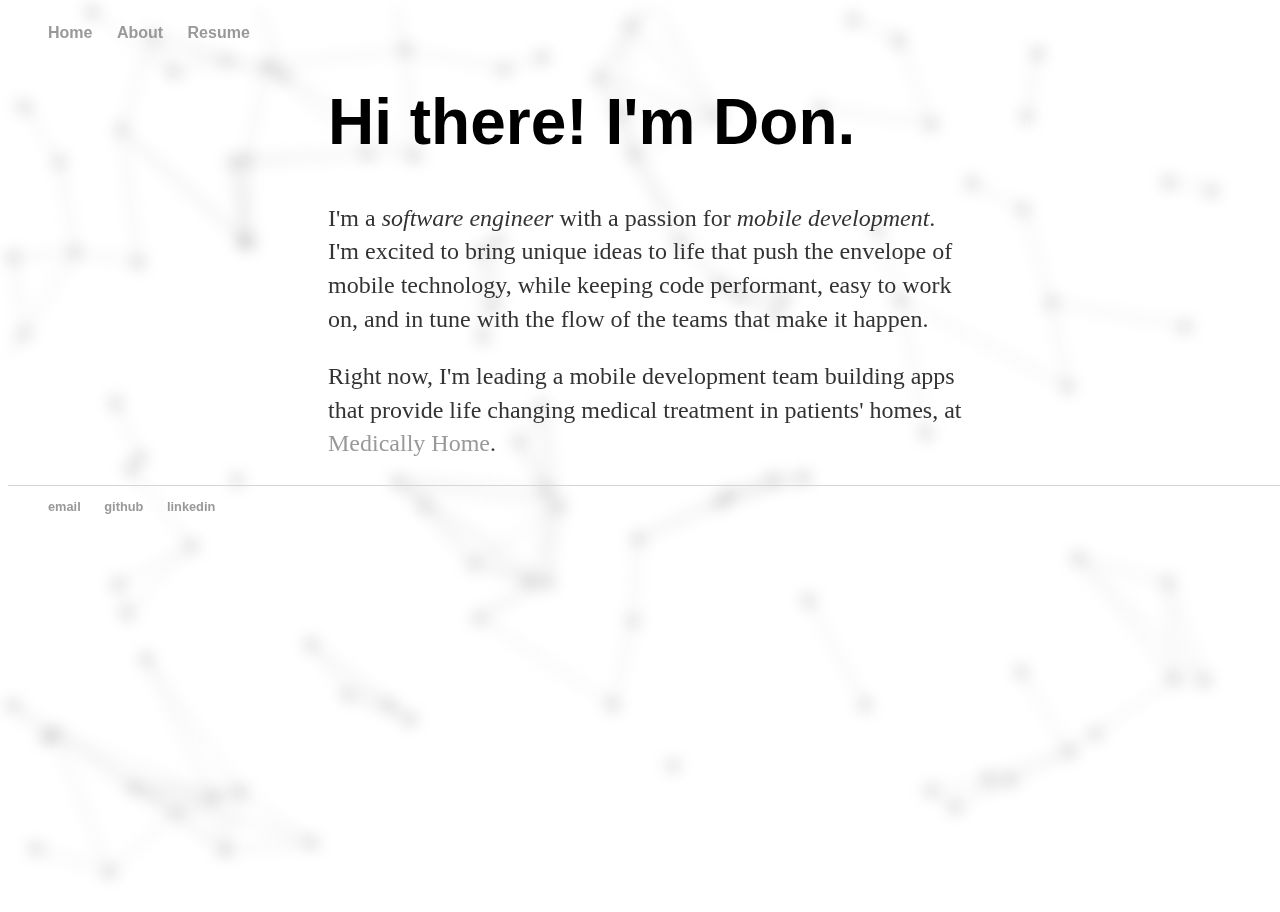
<file: index.html>
<!DOCTYPE html>

<html>

<head>
  <title>Donald Gaxho - Software Engineer</title>
  <link rel="stylesheet" type="text/css" href="./css/main.css" />
  <script src="https://ajax.googleapis.com/ajax/libs/jquery/3.2.1/jquery.min.js"></script>
  <script src="./js/particles.js"></script>
</head>

<body>
  <nav>
    <div id="particleContainer">
      <div id="particles" />
    </div>
    <ul>
      <li><a href="/">Home</a></li>
      <li><a href="/about">About</a></li>
      <li><a href="/resume">Resume</a></li>
    </ul>
    <div id="mainContent">
      <div class="blurb">
        <h1>Hi there! I'm Don.</h1>
        <p>I'm a <em>software engineer</em> with a passion for <em>mobile development</em>. I'm excited to bring unique ideas to life that push the envelope of mobile technology, while keeping code performant, easy to work on, and in tune with the flow of the teams that make it happen.</p>
        <p>Right now, I'm leading a mobile development team building apps that provide life changing medical treatment in patients' homes, at <a href="https://www.medicallyhome.com/hospital-at-home-videos/">Medically Home</a>.</p>
      </div>
    </div>
    <footer>
      <ul>
        <li><a href="mailto:dgaxho@gmail.com">email</a></li>
        <li><a href="https://github.com/dodongo">github</a></li>
        <li><a href="https://www.linkedin.com/in/dongaxho">linkedin</a></li>
      </ul>
    </footer>
  </nav>
</body>

</html>
</file>
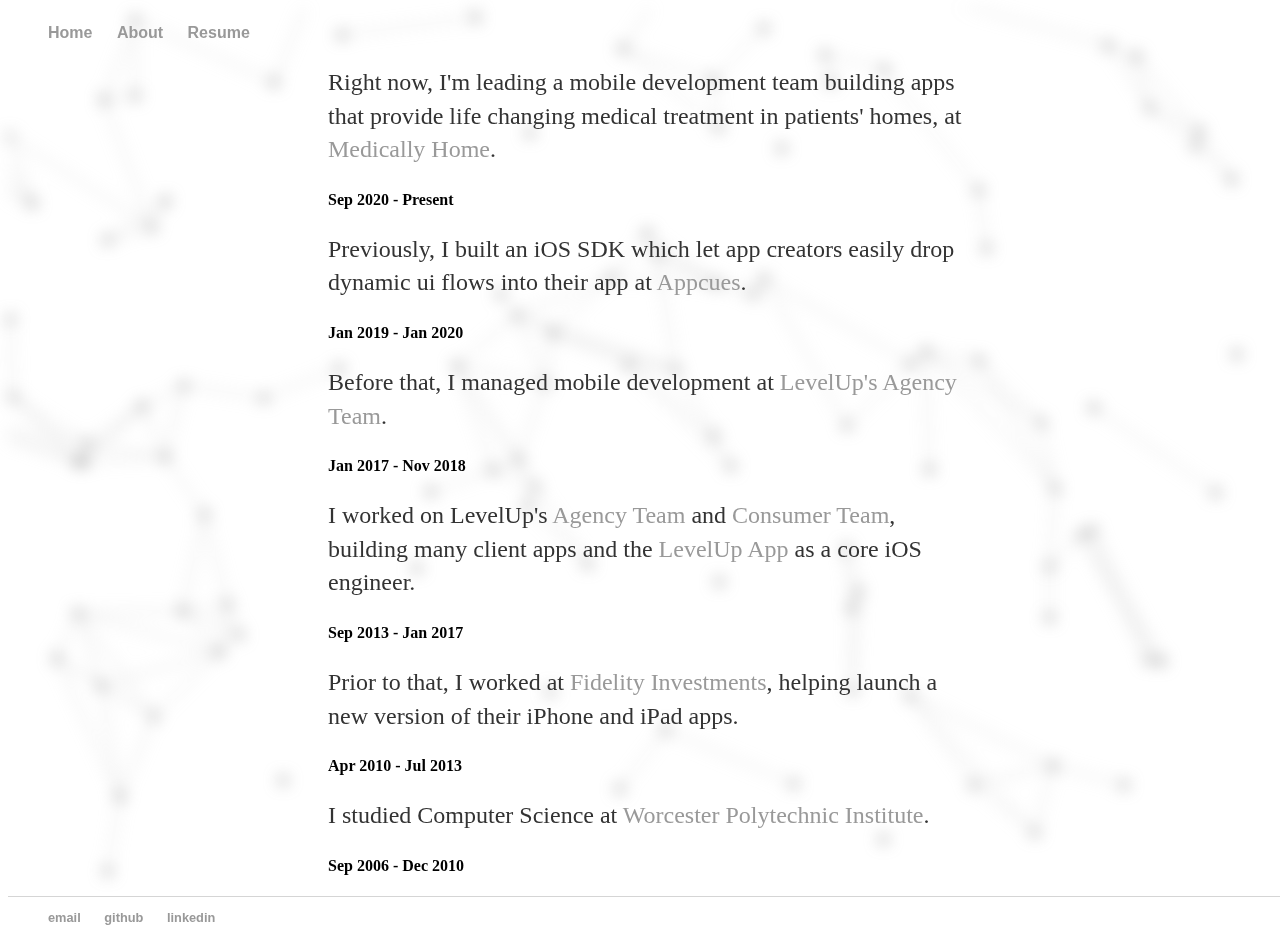
<file: about/index.html>
<!DOCTYPE html>
<html>

<head>
  <title>About</title>
  <link rel="stylesheet" type="text/css" href="../css/main.css" />
  <script src="https://ajax.googleapis.com/ajax/libs/jquery/3.2.1/jquery.min.js"></script>
  <script src="../js/particles.js"></script>
</head>

<body>
  <div id="particleContainer">
    <div id="particles" />
  </div>
  <nav>
    <ul>
      <li><a href="/">Home</a></li>
      <li><a href="/about">About</a></li>
      <li><a href="/resume">Resume</a></li>
    </ul>
    <div id="mainContent">
      <p>Right now, I'm leading a mobile development team building apps that provide life changing medical treatment in patients' homes, at <a href="https://www.medicallyhome.com/hospital-at-home-videos/">Medically Home</a>.</p>
      <h4>Sep 2020 - Present</h4>
      <p>Previously, I built an iOS SDK which let app creators easily drop dynamic ui flows into their app at <a href="https://www.appcues.com/mobile/ios">Appcues</a>.</p>
      <h4>Jan 2019 - Jan 2020</h4>
      <p>Before that, I managed mobile development at <a href="https://www.thelevelup.com/agency">LevelUp's Agency Team</a>.</p>
      <h4>Jan 2017 - Nov 2018</h4>
      <p>I worked on LevelUp's <a href="https://www.thelevelup.com/agency">Agency Team</a> and <a href="https://www.thelevelup.com/">Consumer Team</a>, building many client apps and the <a href="https://itunes.apple.com/us/app/levelup-skip-the-line-every-time/id424121785?mt=8">LevelUp App</a> as a core iOS engineer.</p>
      <h4>Sep 2013 - Jan 2017</h4>
      <p>Prior to that, I worked at <a href="https://www.fidelity.com/mobile/overview">Fidelity Investments</a>, helping launch
        a new version of their iPhone and iPad apps.</p>
      <h4>Apr 2010 - Jul 2013</h4>
      <p>I studied Computer Science at <a href="https://www.wpi.edu/academics/study/computer-science-bs">Worcester Polytechnic Institute</a>.</p>
      <h4>Sep 2006 - Dec 2010</h4>
    </div>
    <footer>
      <ul>
        <li><a href="mailto:dgaxho@gmail.com">email</a></li>
        <li><a href="https://github.com/dodongo">github</a></li>
        <li><a href="https://www.linkedin.com/in/dongaxho">linkedin</a></li>
      </ul>
    </footer>
  </nav>
</body>

</html>
</file>
<file: css/main.css>
canvas {
  position: relative;
  top: 0;
  left: 0;
  width: 100vw;
  height: 100vh;
  z-index: -1;
  filter: blur(8px);
}

nav ul,
footer ul {
  font-family: 'Helvetica', 'Arial', 'Sans-Serif';
  list-style: none;
  font-weight: bold;
}

nav ul li,
footer ul li {
  display: inline;
  margin-right: 20px;
}

a {
  text-decoration: none;
  color: #999;
}

a:hover {
  text-decoration: underline;
}

h1 {
  font-size: 4em;
  font-family: 'Calibri', 'Arial', 'Sans-Serif';
}

p {
  font-size: 1.5em;
  line-height: 1.4em;
  color: #333;
}

footer {
  border-top: 1px solid #d5d5d5;
  font-size: .8em;
}

ul.posts {
  margin: 20px auto 40px;
  font-size: 1.5em;
}

ul.posts li {
  list-style: none;
}

video {
  margin: auto;
  box-shadow: 0 0 5px 2px rgba(0,0,0,.35)
}

object {
  box-shadow: 0 0 5px 2px rgba(0,0,0,.35)
}

#particles {
  width: 100%;
  height: 100%;
  position: absolute;
  z-index: -1;
}

#particleContainer {
  margin: 0px auto;
  width: 100%;
  height: 100%;
  position: absolute;
}

#mainContent {
  width: 50%;
  margin: auto auto 14px auto;
}
</file>
